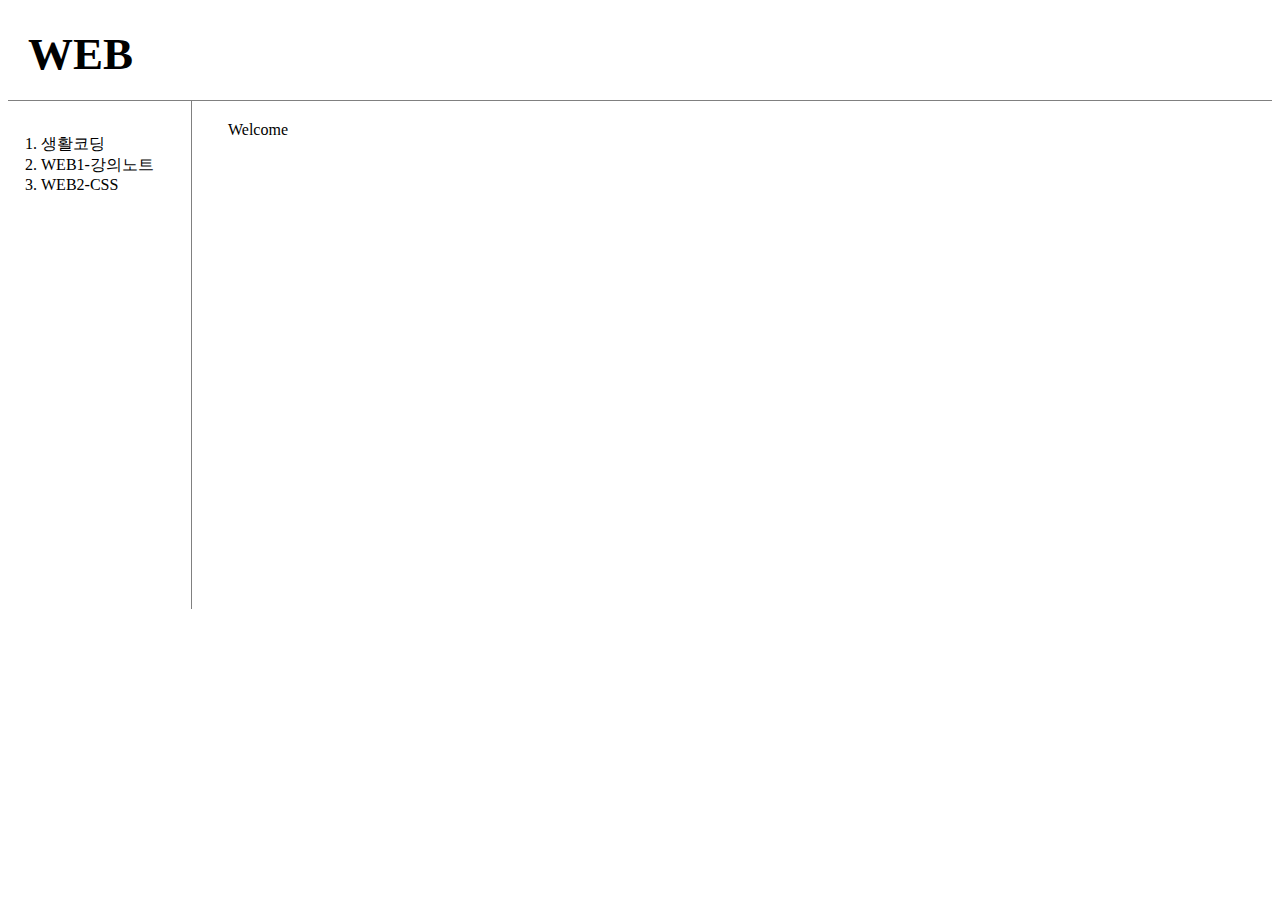
<file: index.html>
<!doctype thml>
<html>
<head>
<title>WEB1 - WebSite</title>
<meta charset="utf-8">
<link rel="stylesheet" href="style.css">
</head>

<body>
  <h1><a href="index.html">WEB</a></h1>

  <div id="grid">
    <ol>
    <li><a href="1.html" class="saw">생활코딩</a></li>
    <li><a href="4.html" class="saw">WEB1-강의노트</a></li>
    <li><a href="5.html" class="saw">WEB2-CSS</a></li>
    <!--li><a href="5.html" id="active">WEB2-CSS</a></li-->
    <!--li><a href="5.html"  class="saw"style="color:red; text-decoration:underline;" >WEB2-CSS</a></li-->
    </ol>
    <div id="article">
      Welcome
      <br><br><br><br><br><br><br><br><br><br><br><br><br><br><br><br><br><br><br><br><br><br><br><br><br><br>
    </div>
  </div>
  </body>


</body>
</html>
</file>
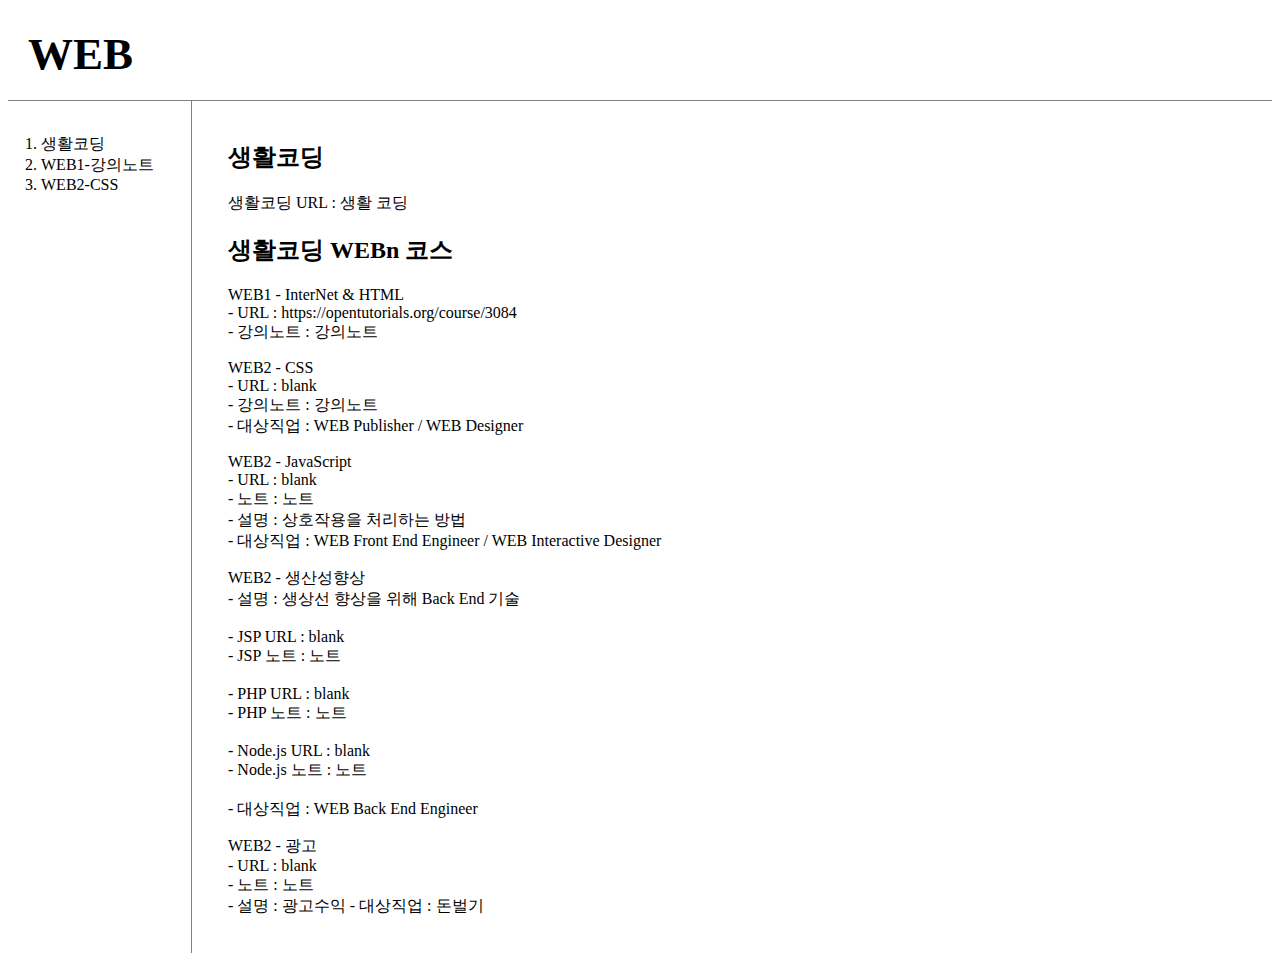
<file: 1.html>
<!doctype thml>
<html>
<head>
<title>WEB1 - 생활코딩</title>
<meta charset="utf-8">
<link rel="stylesheet" href="style.css">
</head>

<body>
<h1><a href="index.html">WEB</a></h1>
<!--ul>
<li>1. HTML</li>
<li>2. CSS</li>
<li>3. JavaScript</li>
</ul-->
<div id="grid">
  <ol>
  <li><a href="1.html">생활코딩</a></li>
  <li><a href="4.html">WEB1-강의노트</a></li>
  <li><a href="5.html">WEB2-CSS</a></li>
  </ol>



  <div id="article">
    <h2>생활코딩</h2>
    <p> 생활코딩 URL : <a href="https://opentutorials.org" target="_blank">생활 코딩</a><br>
    </P>

    <h2>생활코딩 WEBn 코스</h2>
    <p>
      WEB1 - InterNet & HTML<br>
       - URL : <a href="https://opentutorials.org/course/3084" target="_blank">https://opentutorials.org/course/3084</a><br>
       - 강의노트 : <a href="4.html" target="_blank">강의노트</a><br>
    </P>

    <p>
      WEB2 - CSS<br>
       - URL : <a href="https://opentutorials.org/course/3086" target="_blank">blank</a><br>
       - 강의노트 : <a href="5.html" target="_blank">강의노트</a><br>
       - 대상직업 : WEB Publisher / WEB Designer
    </P>

    <p>
      WEB2 - JavaScript<br>
       - URL : <a href="" target="_blank">blank</a><br>
       - 노트 : <a href="" target="_blank">노트</a><br>
       - 설명 : 상호작용을 처리하는 방법<br>
       - 대상직업 : WEB Front End Engineer / WEB Interactive Designer
    </P>

    <p>
      WEB2 - 생산성향상<br>
       - 설명 : 생상선 향상을 위해 Back End 기술<br><br>
       - JSP URL : <a href="" target="_blank">blank</a><br>
       - JSP 노트 : <a href="" target="_blank">노트</a><br><br>
       - PHP URL : <a href="" target="_blank">blank</a><br>
       - PHP 노트 : <a href="" target="_blank">노트</a><br><br>
       - Node.js URL : <a href="" target="_blank">blank</a><br>
       - Node.js 노트 : <a href="" target="_blank">노트</a><br><br>
       - 대상직업 : WEB Back End Engineer
    </P>

    <p>
      WEB2 - 광고<br>
       - URL : <a href="" target="_blank">blank</a><br>
       - 노트 : <a href="" target="_blank">노트</a><br>
       - 설명 : 광고수익
       - 대상직업 : 돈벌기
    </P>
  </div>
</div>


</body>
</html>
</file>
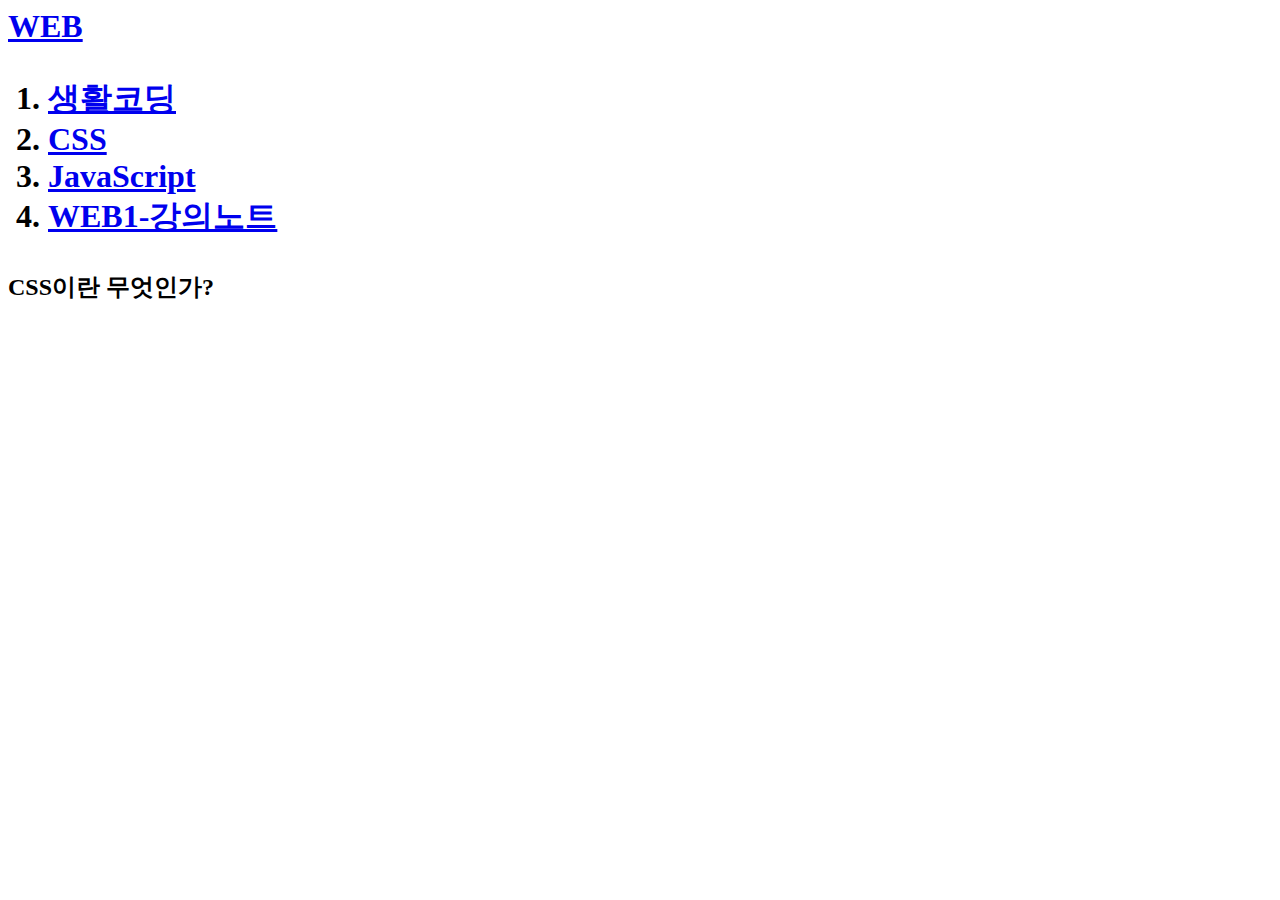
<file: 2.html>
<!doctype thml>
<html>
<head>
<title>WEB1 - CSS</title>
<meta charset="utf-8">
</head>

<body>
<h1><a href="index.html">WEB</a><h1>
<!--ul>
<li>1. HTML</li>
<li>2. CSS</li>
<li>3. JavaScript</li>
</ul-->

<ol>
<li><a href="1.html">생활코딩</a></li>
<li><a href="2.html">CSS</a></li>
<li><a href="3.html">JavaScript</a></li>
<li><a href="4.html">WEB1-강의노트</a></li>
</ol>

<h2>CSS이란 무엇인가?</h2>
</body>
</html>
</file>
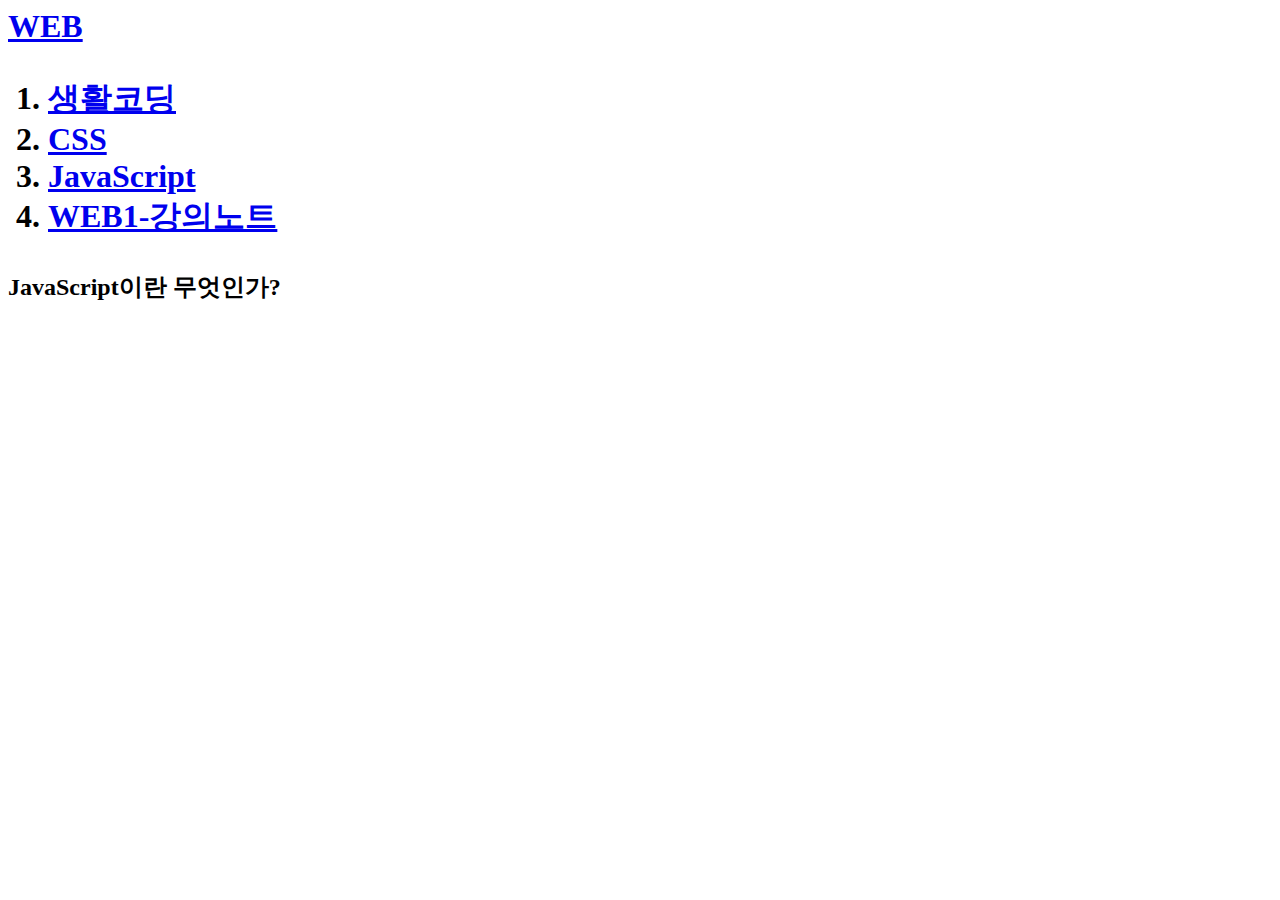
<file: 3.html>
<!doctype thml>
<html>
<head>
<title>WEB1 - JavaScript</title>
<meta charset="utf-8">
</head>

<body>
<h1><a href="index.html">WEB</a><h1>
<!--ul>
<li>1. HTML</li>
<li>2. CSS</li>
<li>3. JavaScript</li>
</ul-->

<ol>
<li><a href="1.html">생활코딩</a></li>
<li><a href="2.html">CSS</a></li>
<li><a href="3.html">JavaScript</a></li>
<li><a href="4.html">WEB1-강의노트</a></li>
</ol>

<h2>JavaScript이란 무엇인가?</h2>
</body>
</html>
</file>
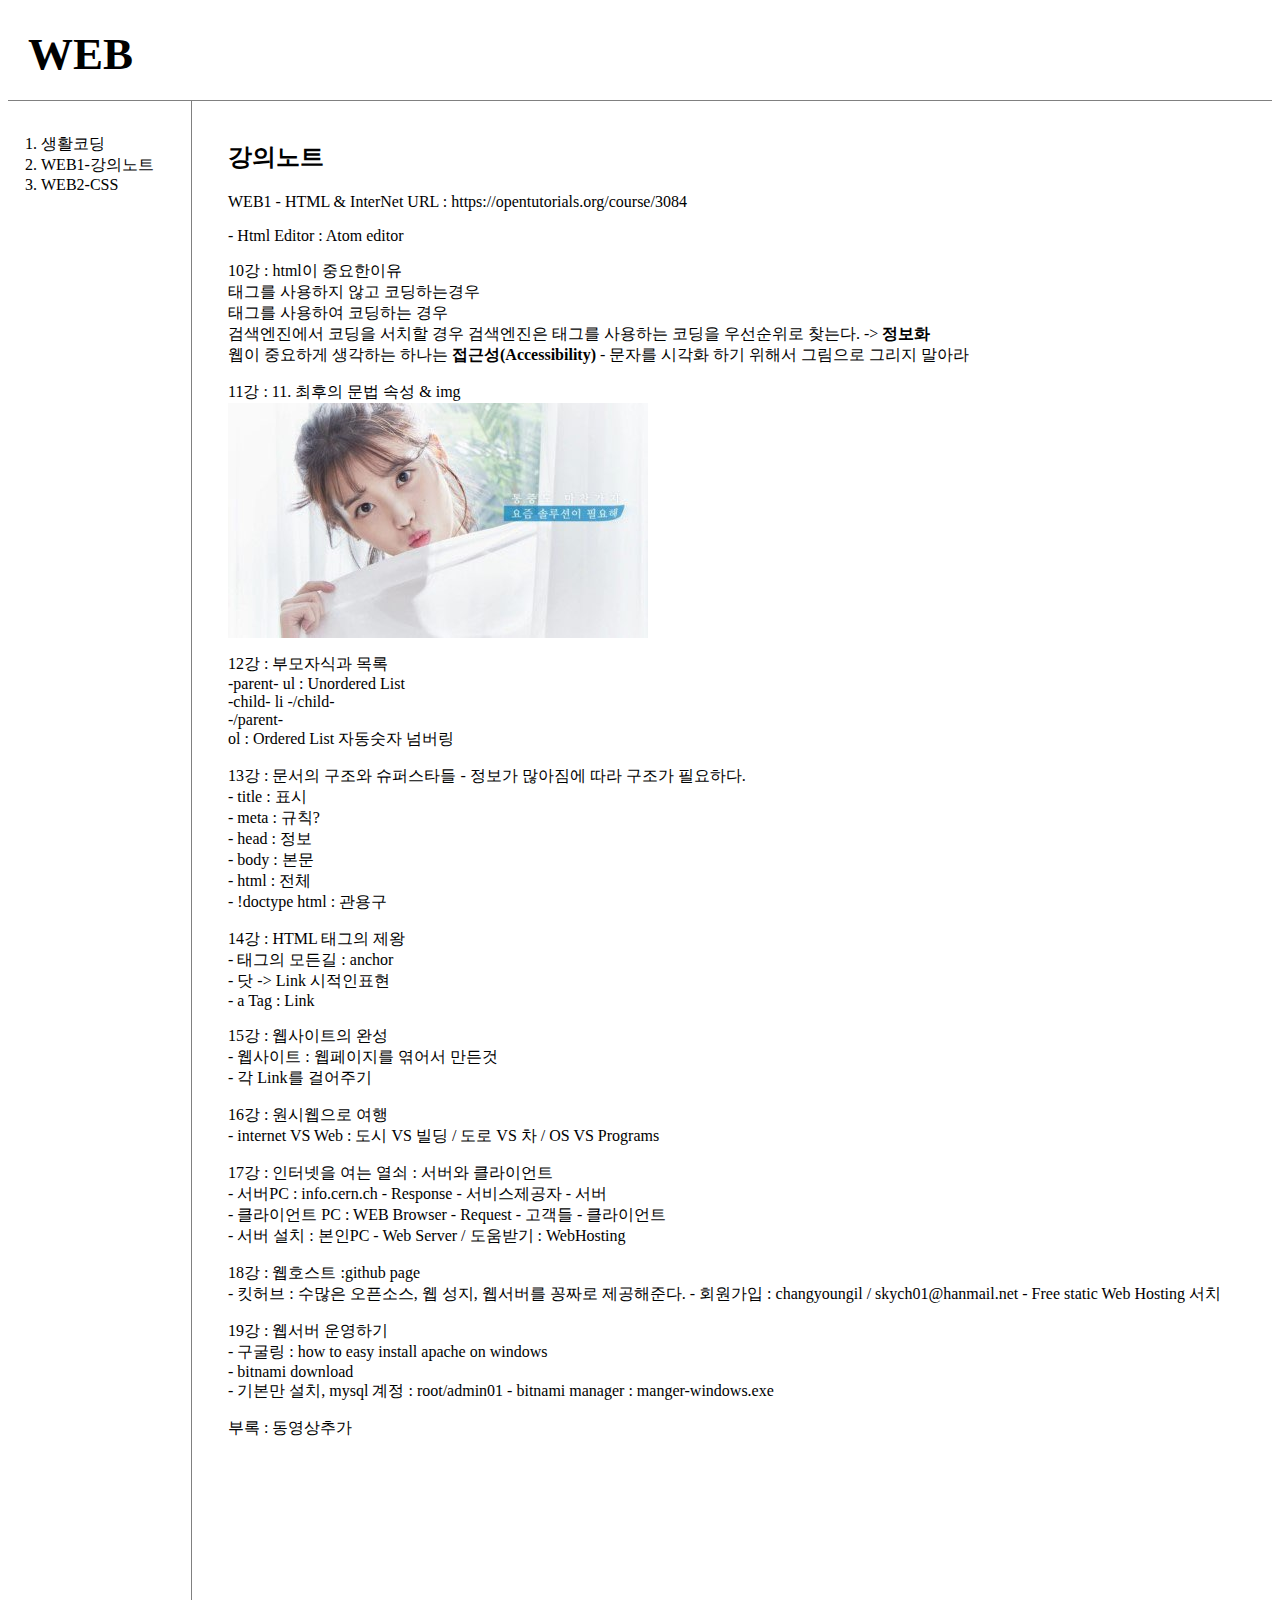
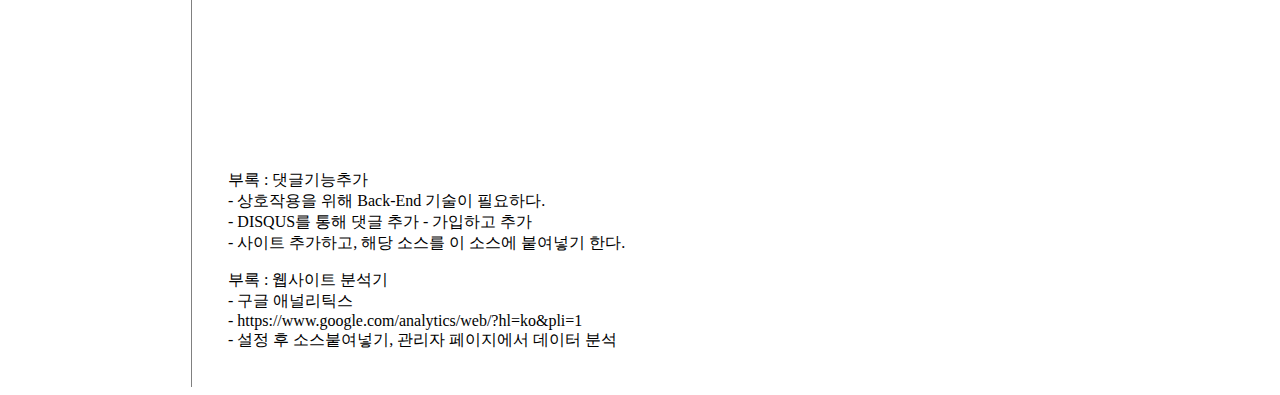
<file: 4.html>
<!doctype thml>
<html>
<head>
<title>WEB1 - 강의노트</title>
<meta charset="utf-8">
<link rel="stylesheet" href="style.css">
</head>

<body>
<h1><a href="index.html">WEB</a></h1>
<!--ul>
<li>1. HTML</li>
<li>2. CSS</li>
<li>3. JavaScript</li>
</ul-->

<div id="grid">
    <ol>
    <li><a href="1.html">생활코딩</a></li>
    <li><a href="4.html">WEB1-강의노트</a></li>
    <li><a href="5.html">WEB2-CSS</a></li>
    </ol>
    <div id="article">
      <h2>강의노트</h2>

      <p> WEB1 - HTML & InterNet URL : <a href="https://opentutorials.org/course/3084" target="_blank">https://opentutorials.org/course/3084</a><br>


      <p>
      - Html Editor : Atom editor
      </p>
      <p> 10강 : html이 중요한이유 <br>
      태그를 사용하지 않고 코딩하는경우<br>
      태그를 사용하여 코딩하는 경우<br>
      검색엔진에서 코딩을 서치할 경우 검색엔진은 태그를 사용하는 코딩을 우선순위로 찾는다. -> <strong>정보화</strong><br>
      웹이 중요하게 생각하는 하나는 <strong>접근성(Accessibility)</strong>  - 문자를 시각화 하기 위해서 그림으로 그리지 말아라<br>
      </p>

      <p> 11강 : 11. 최후의 문법 속성 & img<br>
        <img src="iu.jpg">
      </p>


      <p> 12강 :  부모자식과 목록 <br>
      -parent- ul : Unordered List <br>
        -child- li -/child- <br>
        -/parent- <br>
        ol : Ordered List 자동숫자 넘버링
      </p>


      <p> 13강 : 문서의 구조와 슈퍼스타들
        - 정보가 많아짐에 따라 구조가 필요하다.<br>
        - title : 표시 <br>
        - meta : 규칙? <br>
        - head : 정보<br>
        - body : 본문<br>
        - html : 전체<br>
        - !doctype html : 관용구<br>

      </p>


      <p> 14강 : HTML 태그의 제왕<br>
        - 태그의 모든길 : anchor <br>
        - 닷 -> Link 시적인표현 <br>
        - <a href="https://www.daum.net" target="_blank" title="다음">a Tag</a> : Link <br>
      </p>


      <p> 15강 : 웹사이트의 완성<br>
        - 웹사이트 : 웹페이지를 엮어서 만든것<br>
        - 각 Link를 걸어주기
      </p>


      <p> 16강 : 원시웹으로 여행<br>
        - internet VS Web : 도시 VS 빌딩 / 도로 VS 차 / OS VS Programs

      </p>


      <p> 17강 : 인터넷을 여는 열쇠 : 서버와 클라이언트<br>
        - 서버PC :  info.cern.ch - Response - 서비스제공자 - 서버 <br>
        - 클라이언트 PC : WEB Browser - Request - 고객들 - 클라이언트 <br>
        - 서버 설치 : 본인PC - Web Server / 도움받기 : WebHosting
      </p>


      <p> 18강 : 웹호스트 :github page<br>
        - 킷허브 : 수많은 오픈소스, 웹 성지, 웹서버를 꽁짜로 제공해준다.
        - 회원가입 : changyoungil / skych01@hanmail.net
        - Free static Web Hosting 서치
      </p>

      <p> 19강 : 웹서버 운영하기<br>
        - 구굴링 : how to easy install apache on windows <br>
        - <a href="https://bitnami.com/stack/wamp/installer">bitnami download</a><br>
        - 기본만 설치, mysql 계정 : root/admin01
        - bitnami manager : manger-windows.exe
      </p>

      <p> 부록 : 동영상추가<br>
        <iframe width="560" height="315" src="https://www.youtube.com/embed/7T7r_oSp0SE?list=PLuHgQVnccGMDZP7FJ_ZsUrdCGH68ppvPb" frameborder="0" allow="accelerometer; autoplay; encrypted-media; gyroscope; picture-in-picture" allowfullscreen></iframe>

      </p>

      <p> 부록 : 댓글기능추가<br>
      - 상호작용을 위해 Back-End 기술이 필요하다.<br>
      - DISQUS를 통해 댓글 추가 - 가입하고 추가<br>
      - 사이트 추가하고, 해당 소스를 이 소스에 붙여넣기 한다.
      </p>

      <p> 부록 : 웹사이트 분석기<br>
      - 구글 애널리틱스 <br>
      - https://www.google.com/analytics/web/?hl=ko&pli=1<br>
      - 설정 후 소스붙여넣기, 관리자 페이지에서 데이터 분석
      </p>
    </div>
  </div>

</body>
</html>
</file>
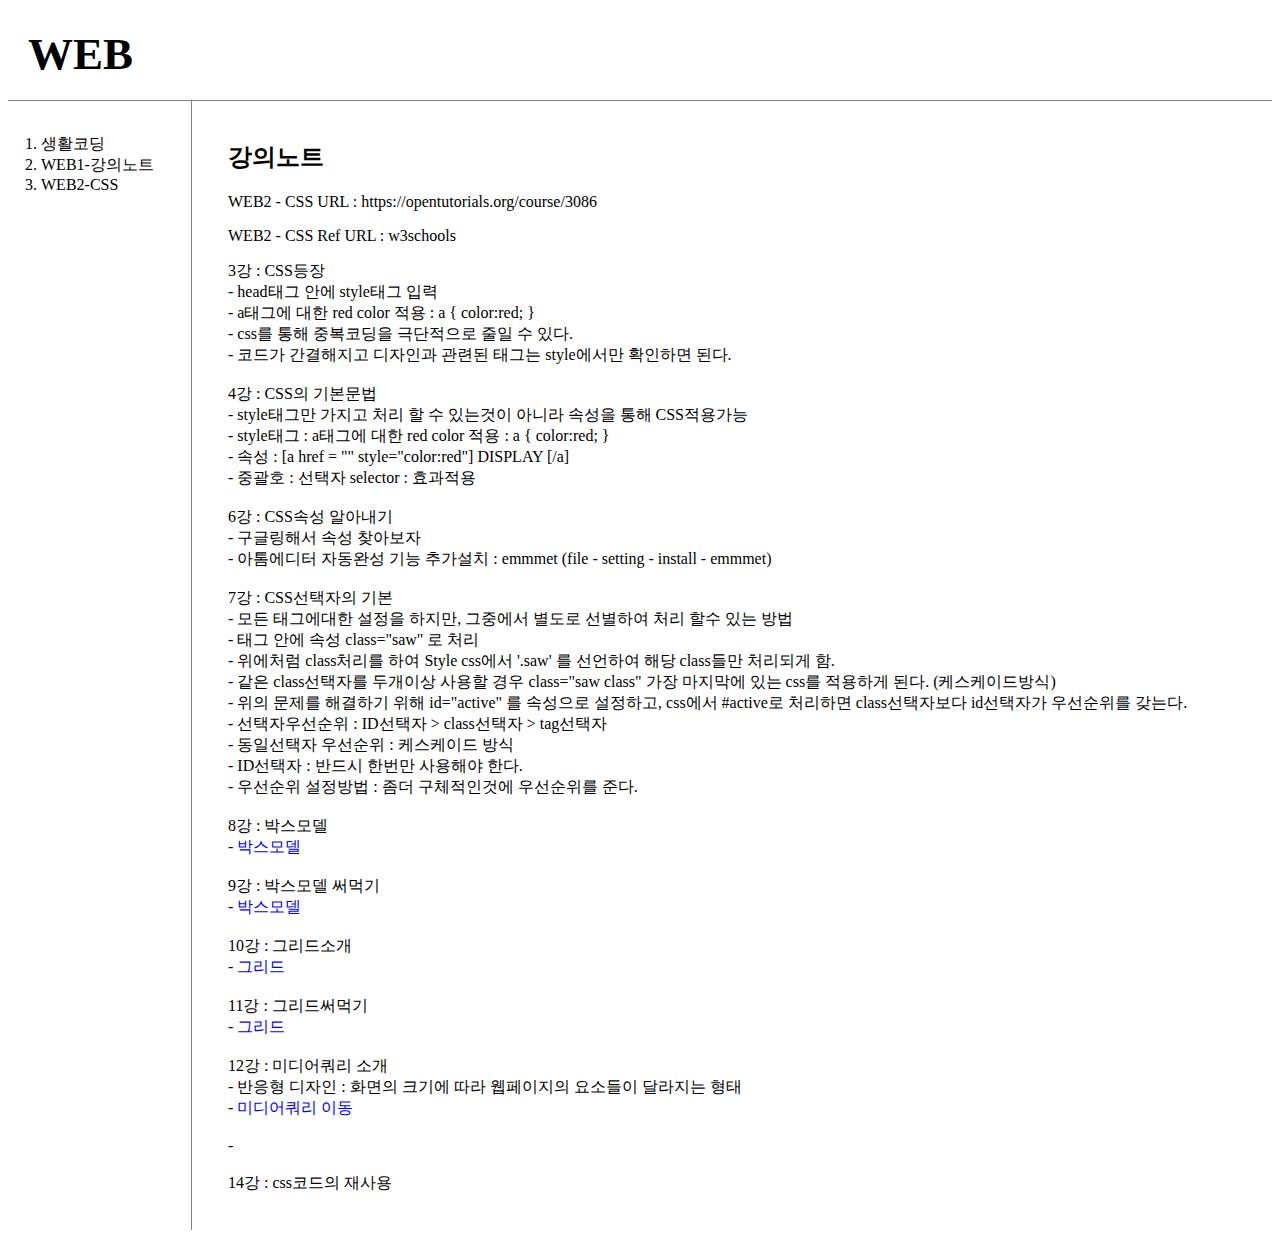
<file: 5.html>
<!doctype thml>
<html>
  <head>
    <title>WEB1 - 강의노트</title>
    <meta charset="utf-8">
    <link rel="stylesheet" href="style.css">
  </head>

  <body>
    <h1><a href="index.html">WEB</a></h1>

    <div id="grid">
      <ol>
      <li><a href="1.html" class="saw">생활코딩</a></li>
      <li><a href="4.html" class="saw">WEB1-강의노트</a></li>
      <li><a href="5.html" class="saw">WEB2-CSS</a></li>
      <!--li><a href="5.html" id="active">WEB2-CSS</a></li-->
      <!--li><a href="5.html"  class="saw"style="color:red; text-decoration:underline;" >WEB2-CSS</a></li-->
      </ol>
      <div id="article">
        <h2>강의노트</h2>

        <p> WEB2 - CSS URL : <a href="https://opentutorials.org/course/3084" target="_blank">https://opentutorials.org/course/3086</a><br>
        <p> WEB2 - CSS Ref URL : <a href="https://www.w3schools.com" target="_blank">w3schools</a><br>


        <p> 3강 :  CSS등장 <br>
        - head태그 안에 style태그 입력 <br>
        - a태그에 대한 red color 적용 : a { color:red; } <br>
        - css를 통해 중복코딩을 극단적으로 줄일 수 있다. <br>
        - 코드가 간결해지고 디자인과 관련된 태그는 style에서만 확인하면 된다. <br><br>


        4강 :  CSS의 기본문법 <br>
        - style태그만 가지고 처리 할 수 있는것이 아니라 속성을 통해 CSS적용가능 <br>
        - style태그 : a태그에 대한 red color 적용 : a { color:red; } <br>
        - 속성 : [a href = "" style="color:red"] DISPLAY [/a] <br>
        - 중괄호 : 선택자 selector : 효과적용<br><br>

        6강 :  CSS속성 알아내기 <br>
        - 구글링해서 속성 찾아보자 <br>
        - 아톰에디터 자동완성 기능 추가설치 : emmmet (file - setting - install - emmmet) <br><br>


        7강 :  CSS선택자의 기본 <br>
        - 모든 태그에대한 설정을 하지만, 그중에서 별도로 선별하여 처리 할수 있는 방법 <br>
        - 태그 안에 속성 class="saw" 로 처리 <br>
        - 위에처럼 class처리를 하여 Style css에서 '.saw' 를 선언하여 해당 class들만 처리되게 함. <br>
        - 같은 class선택자를 두개이상 사용할 경우 class="saw class" 가장 마지막에 있는 css를 적용하게 된다. (케스케이드방식) <br>
        - 위의 문제를 해결하기 위해 id="active" 를 속성으로 설정하고, css에서 #active로 처리하면 class선택자보다 id선택자가 우선순위를 갖는다. <br>
        - 선택자우선순위 : ID선택자 > class선택자  > tag선택자 <br>
        - 동일선택자 우선순위 : 케스케이드 방식 <br>
        - ID선택자 : 반드시 한번만 사용해야 한다. <br>
        - 우선순위 설정방법 : 좀더 구체적인것에 우선순위를 준다.<br><br>


        8강 : 박스모델 <br>
        -  <a href="boxmodel.html" class="saw" id="active">박스모델</a><br><br>


        9강 : 박스모델 써먹기 <br>
        -  <a href="boxmodel.html" class="saw" id="active">박스모델</a><br><br>


        10강 : 그리드소개 <br>
        -  <a href="grid.html" class="saw" id="active">그리드</a><br><br>

        11강 : 그리드써먹기 <br>
        -  <a href="grid.html" class="saw" id="active">그리드</a><br><br>

        12강 : 미디어쿼리 소개 <br>
        - 반응형 디자인 : 화면의 크기에 따라 웹페이지의 요소들이 달라지는 형태<br>
        -  <a href="mediaquery.html" class="saw" id="active">미디어쿼리 이동</a><br><br>
        - <br><br>

        14강 : css코드의 재사용
        </p>
      </div>
    </div>
  </body>

</html>
</file>
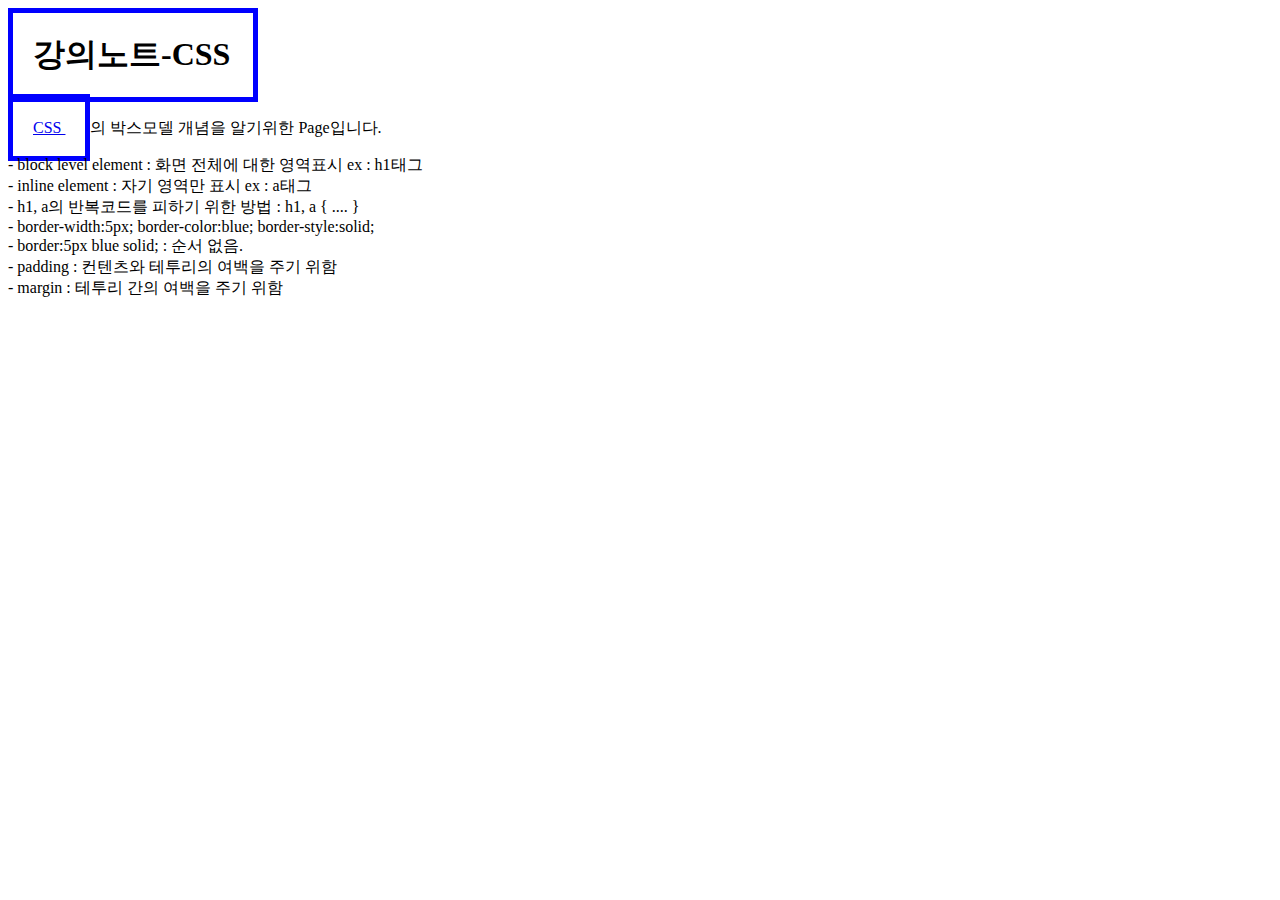
<file: boxmodel.html>
<!DOCTYPE html>
<html>
  <head>
    <meta charset="utf-8">
    <title></title>
    <style>
      /*
      block level element : 화면 전체에 대한 영역표시

      h1{
        border-width:5px;
        border-color:blue;
        border-style:solid;
        display:block;
        width:100px;
      }

      inline element : 자기 영역만 표시

      a{
        border-width:5px;
        border-color:blue;
        border-style:solid;
        display:inline;
      }

      h1, a의 반복코드를 피하기 위한 방법
      h1, a { .... }
      */

      h1, a{
        border:5px blue solid;
        padding:20px;
        margin:0;
        width:200px;
      }
    </style>
  </head>
  <body>
    <h1>강의노트-CSS</h1>
    <p><a href="5.html." >CSS </a>의 박스모델 개념을 알기위한 Page입니다. </p>

<p>
  - block level element : 화면 전체에 대한 영역표시 ex : h1태그 <br>
  - inline element : 자기 영역만 표시 ex : a태그 <br>
  - h1, a의 반복코드를 피하기 위한 방법 : h1, a { .... } <br>
  - border-width:5px;  border-color:blue;  border-style:solid; <br>
  - border:5px blue solid; : 순서 없음. <br>
  - padding : 컨텐츠와 테투리의 여백을 주기 위함 <br>
  - margin : 테투리 간의 여백을 주기 위함 <br>
</p>



  </body>
</html>
</file>
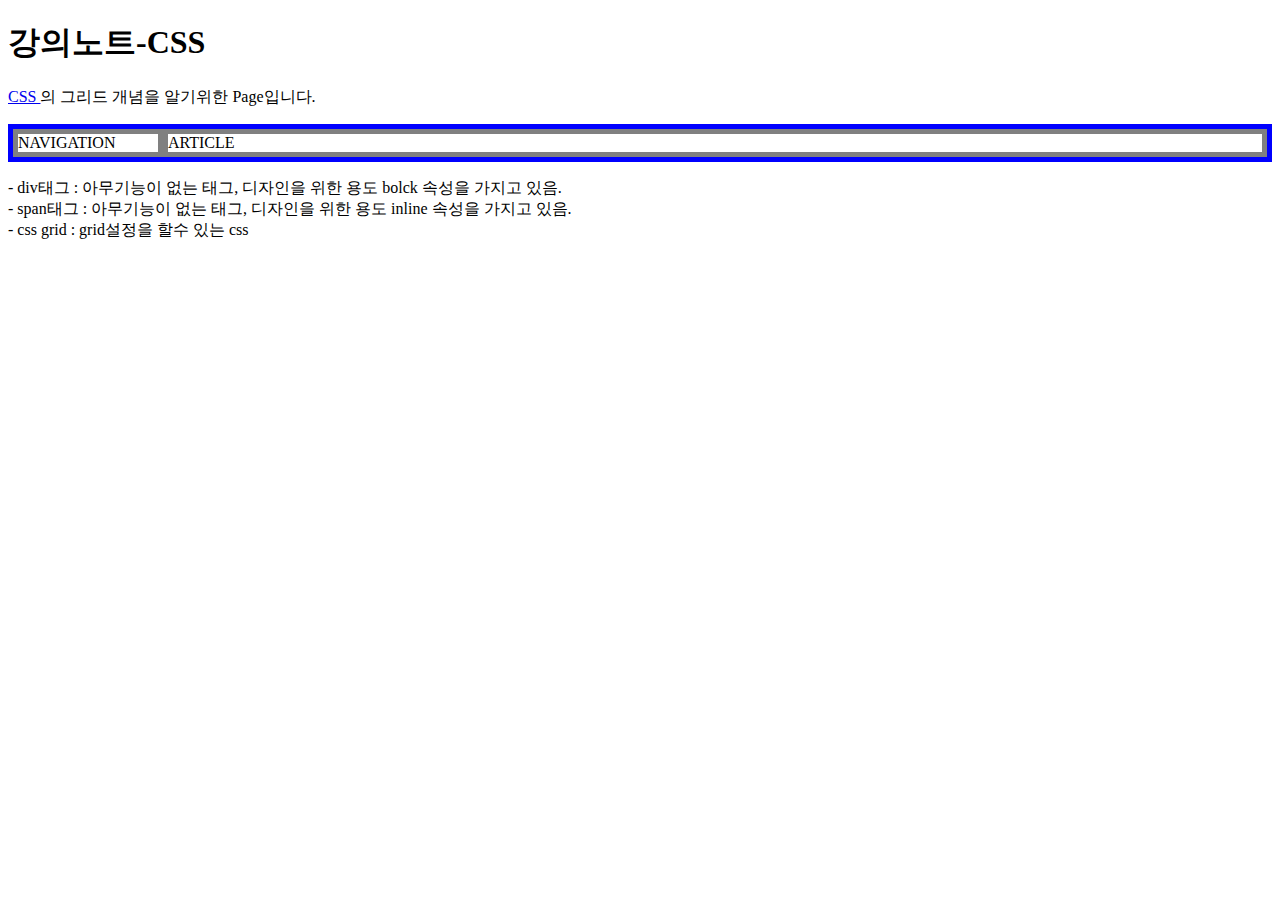
<file: grid.html>
<!DOCTYPE html>
  <head>
    <meta charset="utf-8">
    <title></title>
    <style>
      div{
          border:5px solid gray;

      }
      #grid{
        border:5px solid blue;
        display:grid;
        grid-template-columns: 150px 1fr;
      }

    </style>
  </head>
  <body>

    <h1>강의노트-CSS</h1>

    <p><a href="5.html." >CSS </a>의 그리드 개념을 알기위한 Page입니다. </p>

    <div id="grid">
      <div>NAVIGATION</div>
      <div>ARTICLE</div>
    </div>



    <p>
    - div태그 : 아무기능이 없는 태그, 디자인을 위한 용도 bolck 속성을 가지고 있음.<br>
    - span태그 : 아무기능이 없는 태그, 디자인을 위한 용도 inline 속성을 가지고 있음.<br>
    - css grid  : grid설정을 할수 있는 css<br>

    </p>
  </body>
</html>
</file>
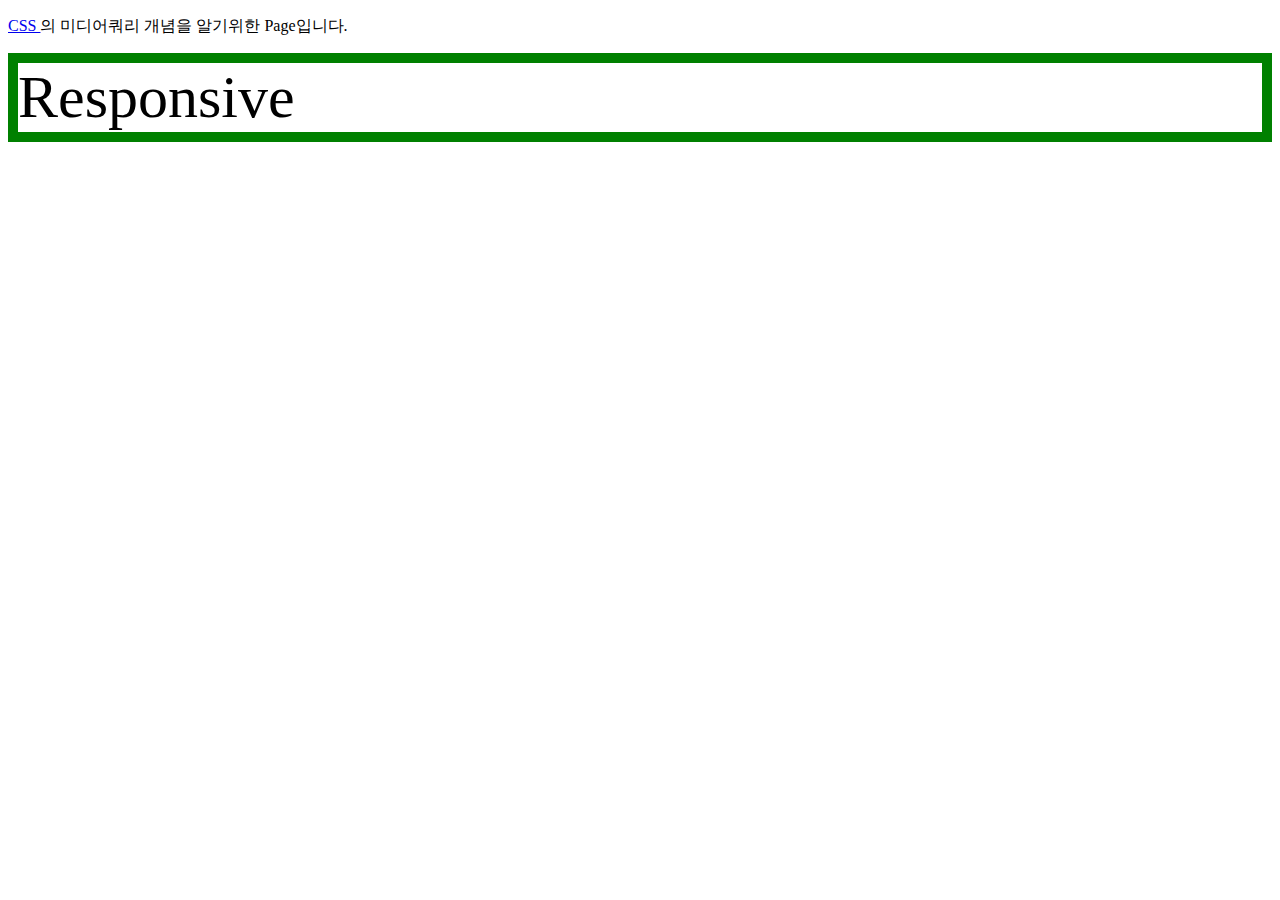
<file: mediaquery.html>
<!DOCTYPE html>
  <head>
    <meta charset="utf-8">
    <title></title>
    <style>
      div{
        border:10px solid green;
        font-size:60px;
      }

      @media(max-width:800px){
        div{
          display:none;
        }
      }


    </style>
  </head>
  <body>
    <p><a href="5.html." >CSS </a>의 미디어쿼리 개념을 알기위한 Page입니다. </p>

    <div>
    Responsive
    </div>
  </body>
</html>
</file>
<file: style.css>
a{
  color:black;
  text-decoration: none;

}

.active{
  color:red;
}
#active{
  color:blue;
}
h1 {
    font-size : 45px;
    text-align : left;
    border-bottom:1px solid gray;
    margin:0;
    padding:20px;
}
ol{
  border-right:1px solid gray;
  width:150px;
  margin:0;
}

#grid ol{  /* grid안에 ol 해당 */
  padding-top:33px;
  padding-left:33px;
}
#grid{
  display: grid;
  grid-template-columns: 200px 1fr;

}
#grid #article{
  padding:20px;
}


@media(max-width:800px)
{
  #grid{
    display: block;
  }
  ol{
    border-right:none;
  }
  h1{
    border-bottom:none;
  }
}
</file>
